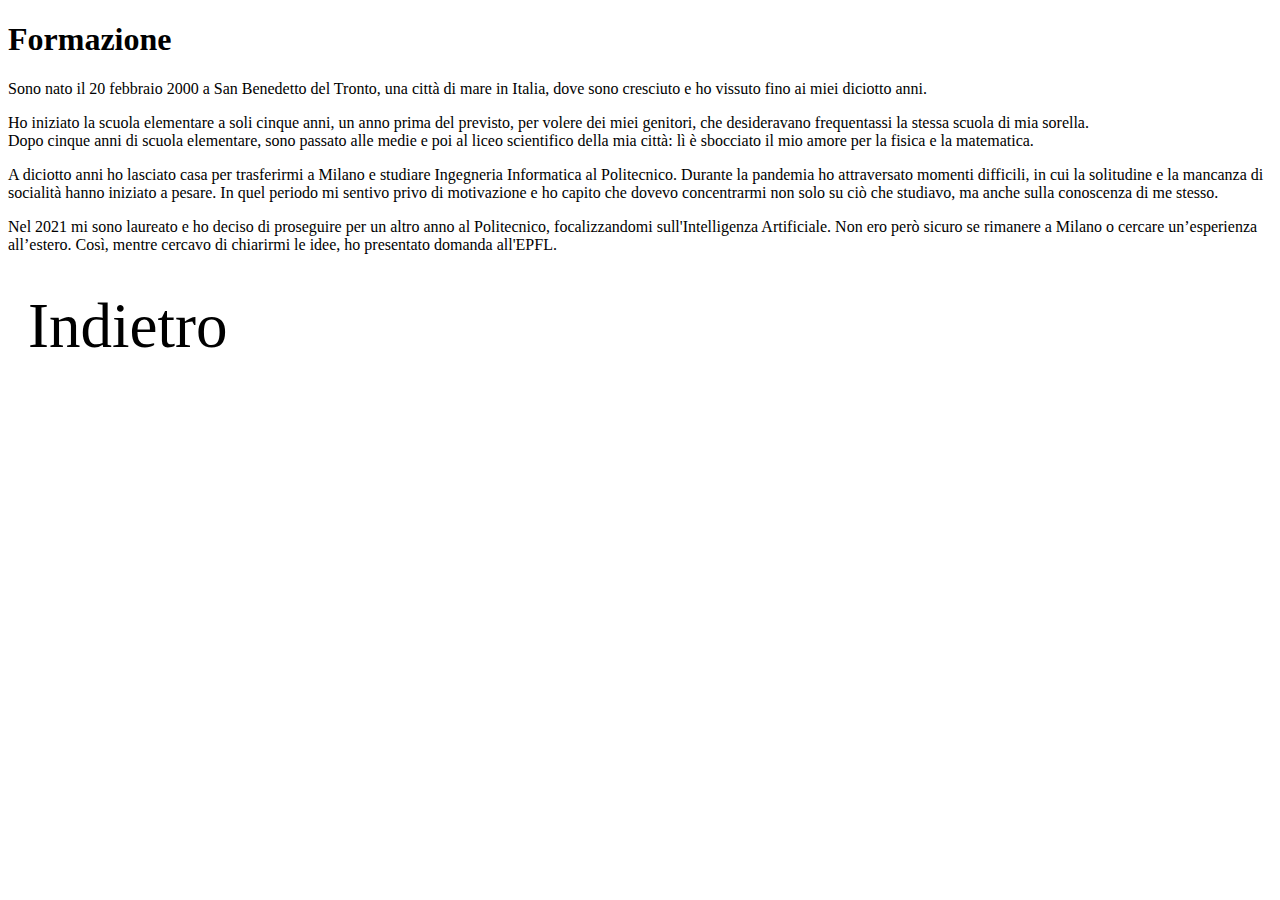
<file: it/sections/education.html>
<!DOCTYPE html>
<html lang="it">

<head>
    <meta charset="UTF-8">
    <meta name="viewport" content="width=device-width, initial-scale=1.0">
    <meta name="author" content="Gabriele D'Angeli">
    <meta name="description" content="Formazione di Gabriele D'Angeli.">

    <title>Gabriele D'Angeli | Formazione</title>

    <link rel="icon" href="../../images/favicon/favicon.ico" type="image/x-icon" />
    <link rel="apple-touch-icon" sizes="180x180" href="../../images/favicon/apple-touch-icon.png">
    <link rel="icon" type="image/png" sizes="32x32" href="../../images/favicon/favicon-32x32.png">
    <link rel="icon" type="image/png" sizes="16x16" href="../../images/favicon/favicon-16x16.png">
    <link rel="manifest" href="../../images/favicon/site.webmanifest">
    
    <link rel="stylesheet" href="../../style/fonts.css" />
    <link rel="stylesheet" href="../../style/styles.css" />
    <script src="../../JScripts/script.js" defer></script>
</head>

<body>
    <h1>Formazione</h1>

    <section id="education" class="education-content">
        <p>
            Sono nato il 20 febbraio 2000 a San Benedetto del Tronto, una città di mare in Italia, dove sono cresciuto e
            ho vissuto fino ai miei diciotto anni.
        </p>

        <p>
            Ho iniziato la scuola elementare a soli cinque anni, un anno prima del previsto, per volere dei miei
            genitori, che desideravano frequentassi la stessa scuola di mia sorella.
            <br>
            Dopo cinque anni di scuola elementare, sono passato alle medie e poi al liceo scientifico della mia città: lì
            è sbocciato il mio amore per la fisica e la matematica.
        </p>

        <p>
            A diciotto anni ho lasciato casa per trasferirmi a Milano e studiare Ingegneria Informatica al Politecnico.
            Durante la pandemia ho attraversato momenti difficili, in cui la solitudine e la mancanza di socialità hanno
            iniziato a pesare. In quel periodo mi sentivo privo di motivazione e ho capito che dovevo concentrarmi non
            solo su ciò che studiavo, ma anche sulla conoscenza di me stesso.
        </p>

        <p>
            Nel 2021 mi sono laureato e ho deciso di proseguire per un altro anno al Politecnico, focalizzandomi
            sull'Intelligenza Artificiale. Non ero però sicuro se rimanere a Milano o cercare un’esperienza all’estero.
            Così, mentre cercavo di chiarirmi le idee, ho presentato domanda all'EPFL.
        </p>
    </section>

    <nav>
        <a href="../index.html" aria-label="Torna indietro">Indietro</a>
    </nav>
</body>

</html>
</file>
<file: style/fonts.css>
@font-face {
    font-family: 'gascogne_serial-regular';
    src: url('../fonts/gascogne/gascogne_serial-regular-webfont.woff2') format('woff2'),
         url('../fonts/gascogne/gascogne_serial-regular-webfont.woff') format('woff');
    font-weight: normal;
    font-style: normal;
}
</file>
<file: style/styles.css>
@keyframes fadeIn {
    0% {
        opacity: 0;
    }
    100% {
        opacity: 1;
    }
}

header {
    margin: 0;
    opacity: 0;
    animation: fadeIn 6s ease forwards;
}

.grid {
    display: grid;
    grid-template-rows: 20% 80%;
    grid-template-columns: 85% 15%;
}

a.lang-sel {
    grid-row-start: 1;
    grid-row-end: 2;
    grid-column-start: 2;
    grid-column-end: 3;
    display: block;
    box-sizing: border-box;
    margin: 0;
    padding:1vh 1vw;
    text-align: end;
    font-size: 7vh;
    text-decoration: none;
    color: var(--warm-white);
}

h1.title {
    grid-row-start: 2;
    grid-row-end: 3;
    grid-column-start: 1;
    grid-column-end: 2;
    box-sizing: border-box;
    margin: 0;
    padding: 60vh 5vh 1vh;
    font-size: 20vh;
    font-weight: normal;
}

nav {
    box-sizing: border-box;
    display: block;
    width: 100%;
    height: 50%;
    margin: 0;
    padding: 20px;
}

nav a {
    float: left;
    text-decoration: none;
    font-size: 7vh;
    color: var(--warm-white);
}

@media screen and (max-width:40em){
    body {
        text-shadow: 0 0 10px rgba(0, 0, 0, 0.5)
    }
    
    header {
        width: 100%;
        height: 100%;
    }
    
    
    .grid {
        display: grid;
        grid-template-rows: repeat(10, 10%);
        grid-template-columns: 25% 25% 25% 25%;
    }

    a.lang-sel {
        grid-row-start: 1;
        grid-row-end: 2;
        grid-column-start: 4;
        grid-column-end: 5;
        display: block;
        box-sizing: border-box;
        margin: 0;
        padding:1vh 1vw;
        text-align: end;
        font-size: 4vh;
        text-decoration: none;
        color: var(--warm-white);
    }

    h1.title {
        grid-row-start: 8;
        grid-row-end: 10;
        grid-column-start: 1;
        grid-column-end: 4;
        box-sizing: border-box;
        margin: 0;
        padding: 0;
        font-size: 7vh;
        font-weight: normal;
    }

    .nav-grid {
        display: grid;
        grid-template-rows: 25% 25% 25% 25%;
        grid-template-columns: 50% 50%;
    }

    nav {
        height: 70%;
    }

    nav a {
        font-size: 4vh;
    }

}
@media screen and (min-width:60em){
    a.lang-sel {
        color: blue;
    }
}

@media screen and (min-width:80em){
    a.lang-sel {
        color: red;
    }
}






/* .video-background {
    position: fixed;
    top: 0;
    left: 0;
    width: 100%;
    height: 100%;
    object-fit: cover;
    z-index: -1;
} */
</file>
